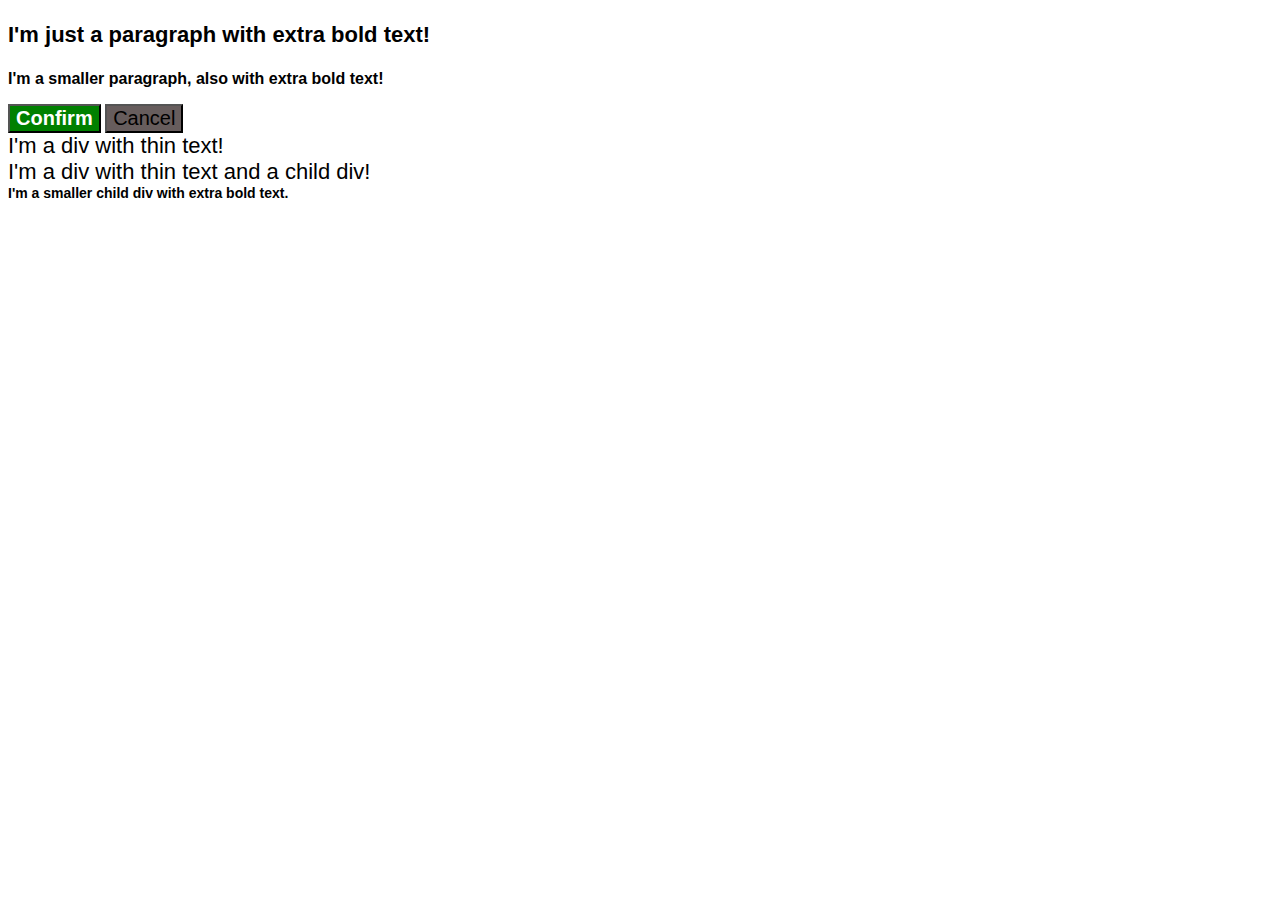
<file: foundations/cascade/01-cascade-fix/index.html>
<!DOCTYPE html>
<html lang="en">
  <head>
    <meta charset="UTF-8">
    <meta http-equiv="X-UA-Compatible" content="IE=edge">
    <meta name="viewport" content="width=device-width, initial-scale=1.0">
    <title>Fix the Cascade</title>
    <link rel="stylesheet" href="style.css">
  </head>

  <body>
    <p class="para">I'm just a paragraph with extra bold text!</p>
    <p class="para small-para">I'm a smaller paragraph, also with extra bold text!</p>

    <button id="confirm-button" class="button confirm">Confirm</button>
    <button id="cancel-button" class="button cancel">Cancel</button>

    <div class="text">I'm a div with thin text!</div>
    <div class="text">I'm a div with thin text and a child div!
      <div class="text child">I'm a smaller child div with extra bold text.</div>
    </div>
  
  </body>
</html>
</file>
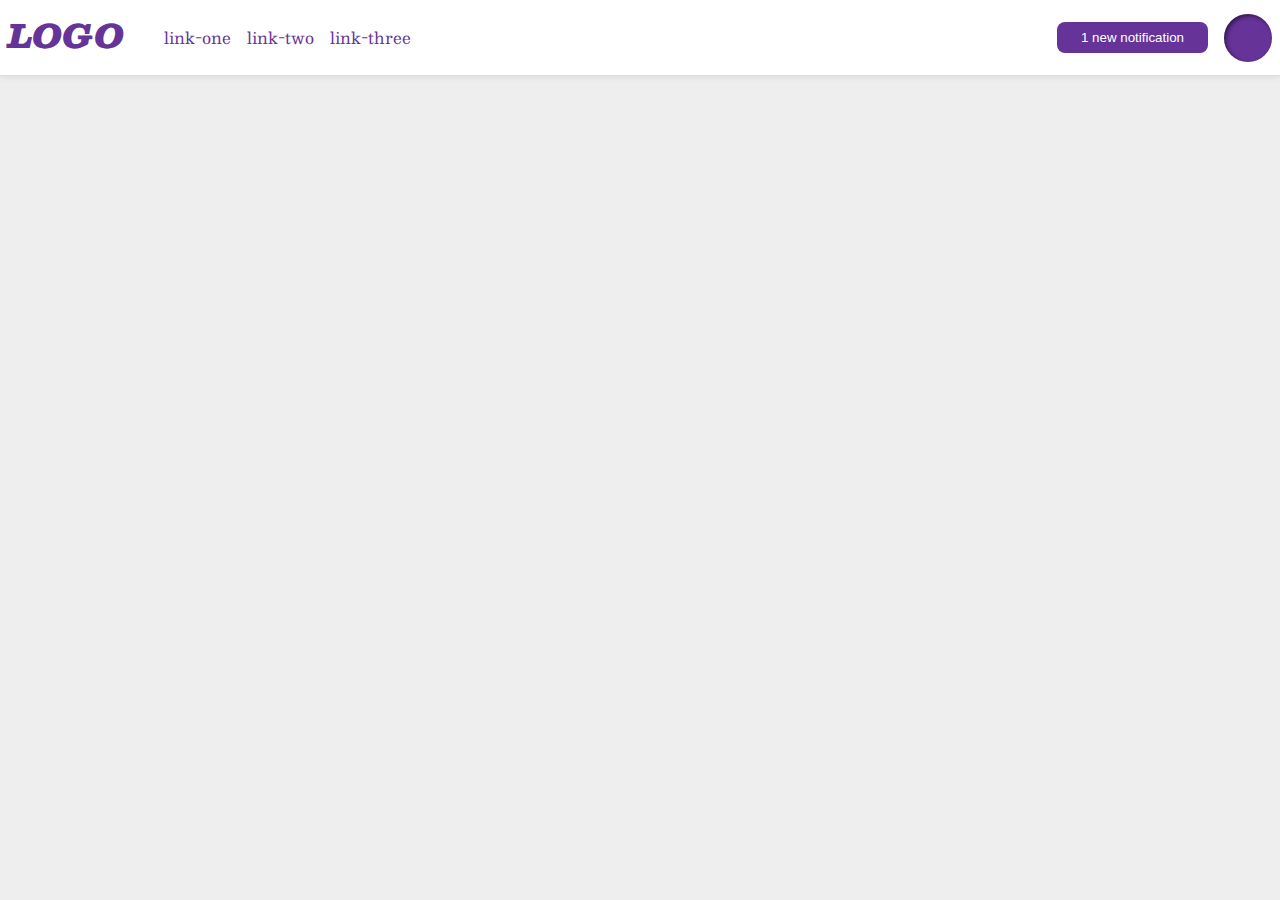
<file: foundations/flex/03-flex-header-2/index.html>
<!DOCTYPE html>
<html lang="en">
  <head>
    <meta charset="UTF-8">
    <meta http-equiv="X-UA-Compatible" content="IE=edge">
    <meta name="viewport" content="width=device-width, initial-scale=1.0">
    <title>Flex Header 2</title>
    <link rel="stylesheet" href="style.css">
  </head>
  <body>
    <div class="header">
      <div class="logo">
        LOGO
      </div>
      <ul class="links">
        <li><a href="https://google.com">link-one</a></li>
        <li><a href="https://google.com">link-two</a></li>
        <li><a href="https://google.com">link-three</a></li>
      </ul>
      <div class="left-items">
        <button class="notifications">
          1 new notification
        </button>
        <div class="profile-image"></div>
      </div>
    </div>
  </body>
</html>
</file>
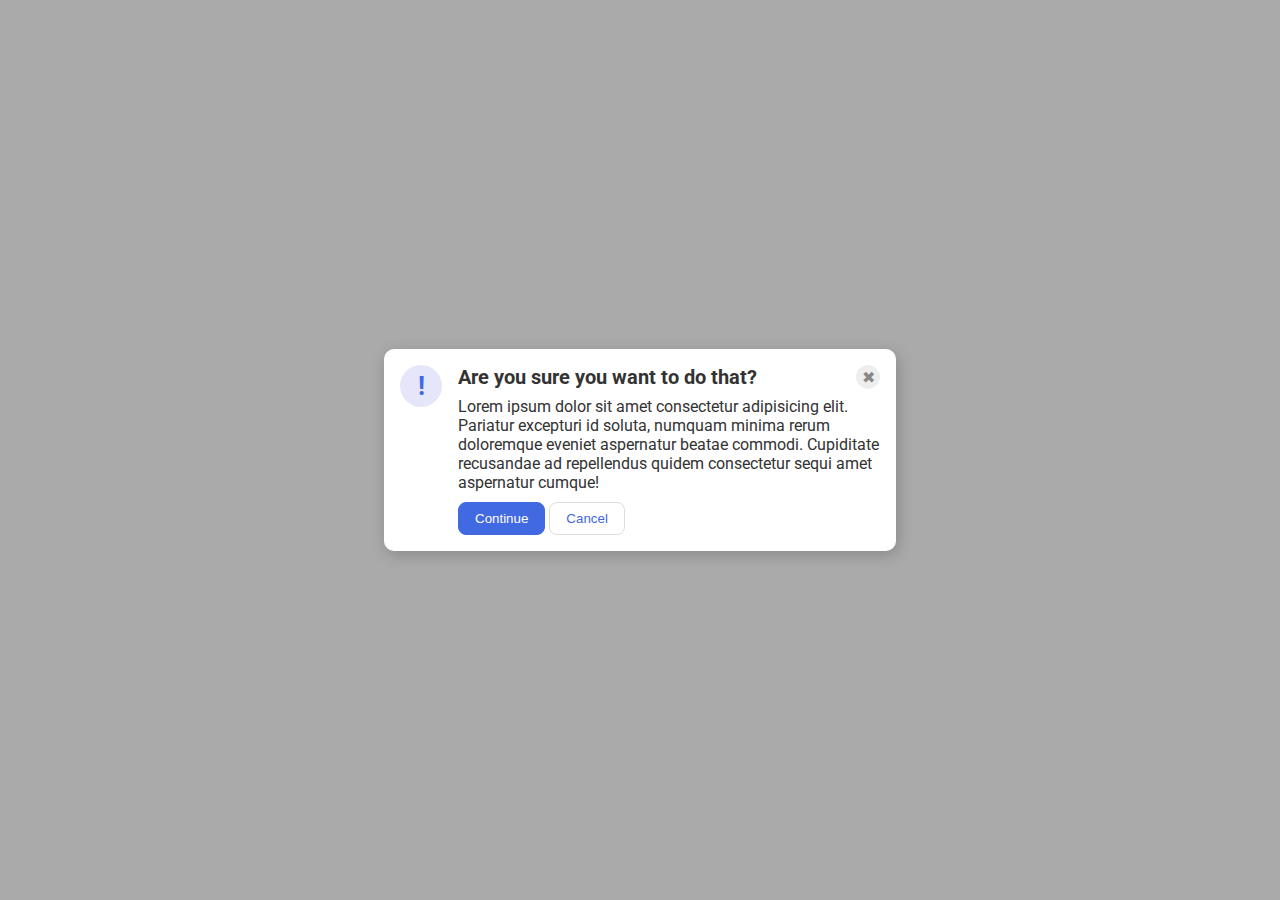
<file: foundations/flex/05-flex-modal/index.html>
<!DOCTYPE html>
<html lang="en">
  <head>
    <meta charset="UTF-8">
    <meta http-equiv="X-UA-Compatible" content="IE=edge">
    <meta name="viewport" content="width=device-width, initial-scale=1.0">
    <link rel="stylesheet" href="style.css">
    <title>Modal</title>
  </head>
  <body>
    <div class="modal">
      <div class="icon">!</div>
      <div class="main">
        <div class="header">Are you sure you want to do that?
          <button class="close-button">✖</button>
        </div>
        <div class="text">Lorem ipsum dolor sit amet consectetur adipisicing elit. Pariatur excepturi id soluta, numquam minima rerum doloremque eveniet aspernatur beatae commodi. Cupiditate recusandae ad repellendus quidem consectetur sequi amet aspernatur cumque!</div>
        <button class="continue">Continue</button>
        <button class="cancel">Cancel</button>
      </div>
    </div>
  </body>
</html>
</file>
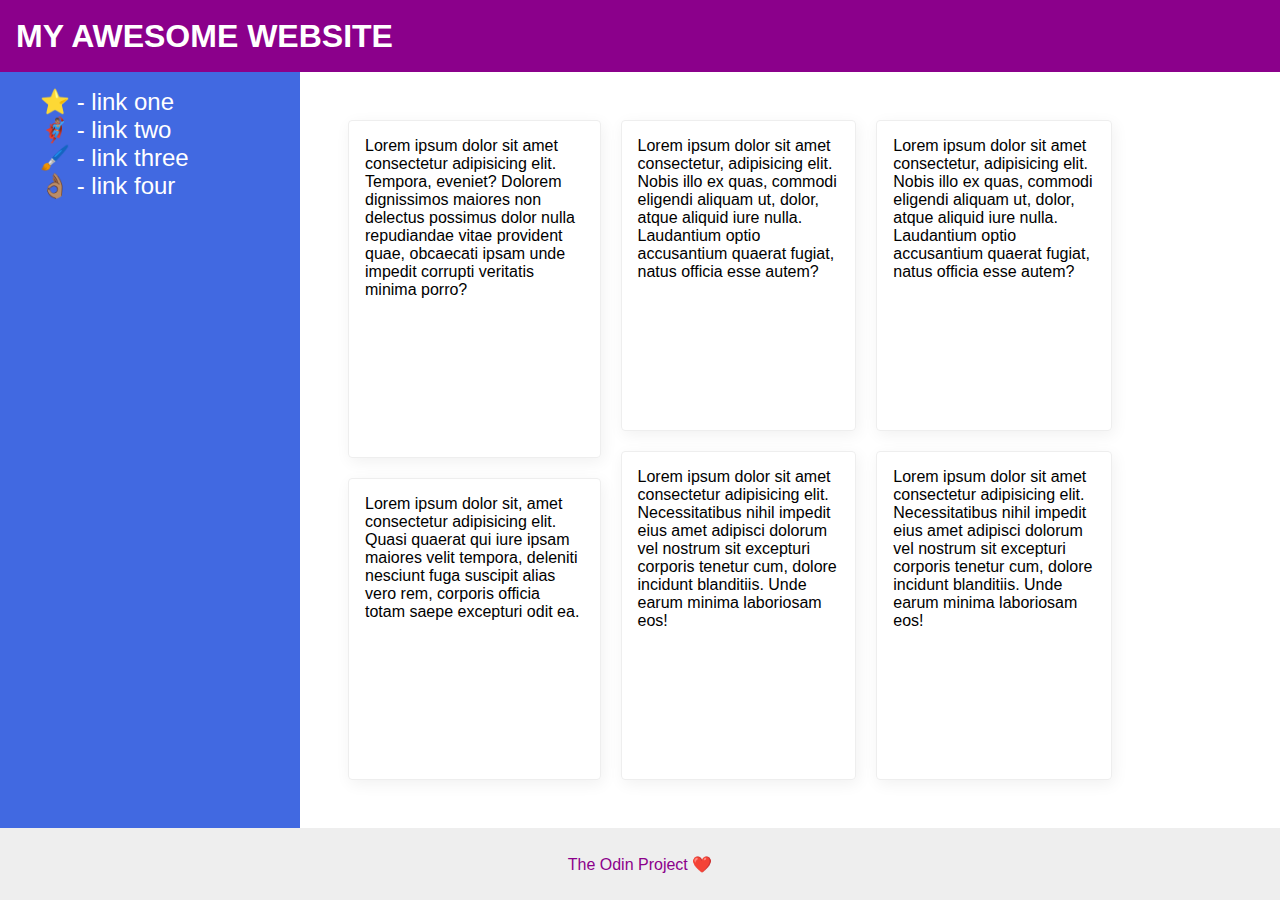
<file: foundations/flex/07-flex-layout-2/index.html>
<!DOCTYPE html>
<html lang="en">
  <head>
    <meta charset="UTF-8">
    <meta http-equiv="X-UA-Compatible" content="IE=edge">
    <meta name="viewport" content="width=device-width, initial-scale=1.0">
    <title>The Holy Grail</title>
    <link rel="stylesheet" href="style.css">
  </head>
  <body>
    <div class="header">
      MY AWESOME WEBSITE
    </div>
    <div class="content">
      <div class="sidebar">
        <ul>
          <li><a href="#">⭐ - link one</a></li>
          <li><a href="#">🦸🏽‍♂️ - link two</a></li>
          <li><a href="#">🖌️ - link three</a></li>
          <li><a href="#">👌🏽 - link four</a></li>        
        </ul>
      </div>
      <div class="cards">
        <div class="row1">
          <div class="card">Lorem ipsum dolor sit amet consectetur adipisicing elit. Tempora, eveniet? Dolorem dignissimos maiores non delectus possimus dolor nulla repudiandae vitae provident quae, obcaecati ipsam unde impedit corrupti veritatis minima porro?</div>
          <div class="card">Lorem ipsum dolor sit, amet consectetur adipisicing elit. Quasi quaerat qui iure ipsam maiores velit tempora, deleniti nesciunt fuga suscipit alias vero rem, corporis officia totam saepe excepturi odit ea.</div>
        </div>
        <div class="row2">
          <div class="card">Lorem ipsum dolor sit amet consectetur, adipisicing elit. Nobis illo ex quas, commodi eligendi aliquam ut, dolor, atque aliquid iure nulla. Laudantium optio accusantium quaerat fugiat, natus officia esse autem?</div>
          <div class="card">Lorem ipsum dolor sit amet consectetur adipisicing elit. Necessitatibus nihil impedit eius amet adipisci dolorum vel nostrum sit excepturi corporis tenetur cum, dolore incidunt blanditiis. Unde earum minima laboriosam eos!</div>
        </div>
        <div class="row3">
          <div class="card">Lorem ipsum dolor sit amet consectetur, adipisicing elit. Nobis illo ex quas, commodi eligendi aliquam ut, dolor, atque aliquid iure nulla. Laudantium optio accusantium quaerat fugiat, natus officia esse autem?</div>
          <div class="card">Lorem ipsum dolor sit amet consectetur adipisicing elit. Necessitatibus nihil impedit eius amet adipisci dolorum vel nostrum sit excepturi corporis tenetur cum, dolore incidunt blanditiis. Unde earum minima laboriosam eos!</div>
        </div>
      </div>
    </div>
    <div class="footer">
      The Odin Project ❤️
    </div>
  </body>
</html>
</file>
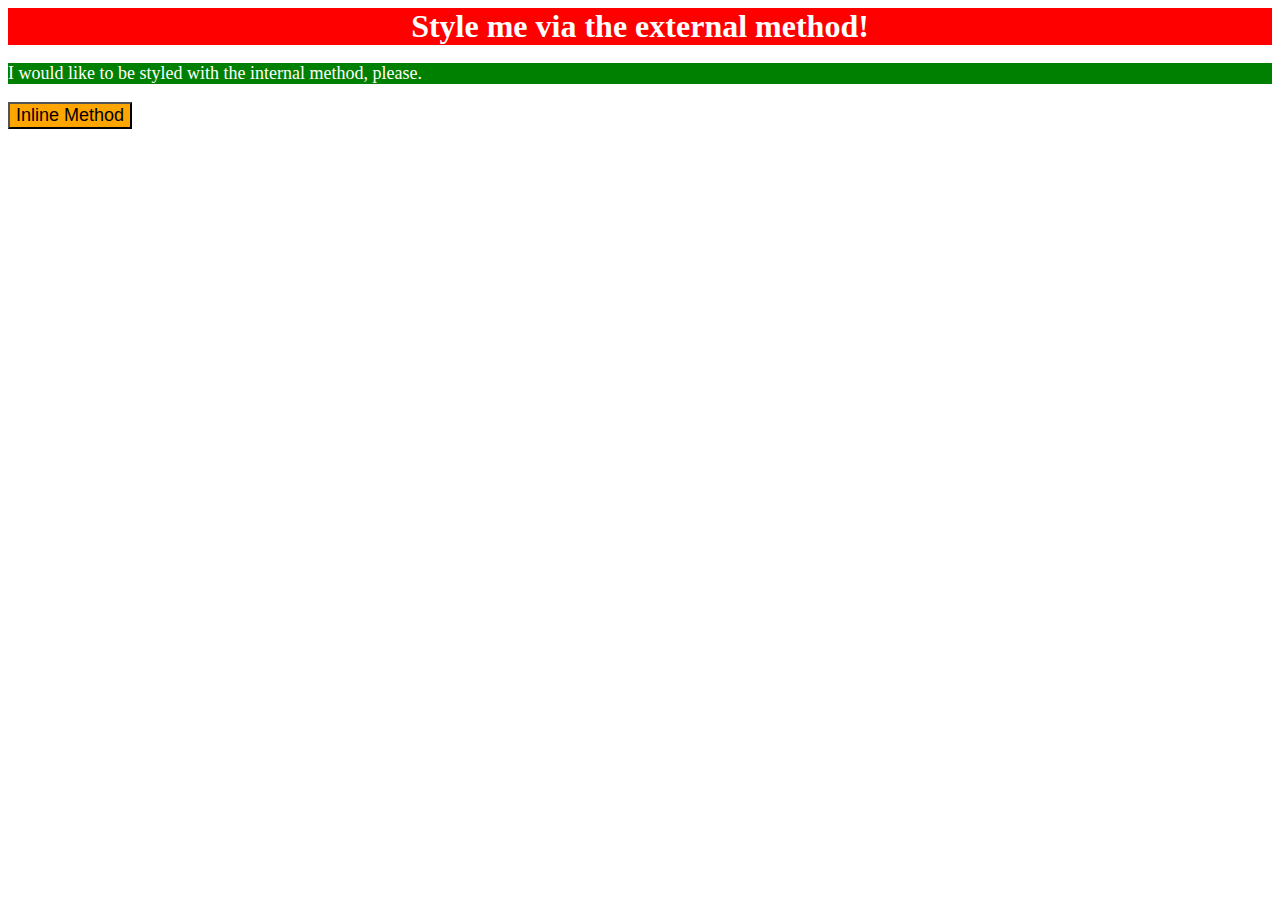
<file: foundations/intro-to-css/01-css-methods/index.html>
<!DOCTYPE html>
<html lang="en">
  <head>
    <meta charset="UTF-8">
    <meta http-equiv="X-UA-Compatible" content="IE=edge">
    <meta name="viewport" content="width=device-width, initial-scale=1.0">
    <title>Methods for Adding CSS</title>
  </head>
  <body>
    <head>
  <link rel="stylesheet" href="styles.css">
    <div>Style me via the external method!</div>
</head>
  <head>
    <style>
      p {
        color: white;
        background-color: green;
        font-size: 18px;
      }
    </style>
</head>
    <p>I would like to be styled with the internal method, please.</p>
 
    <button style="background-color: orange; font-size: 18px;">Inline Method</button>
  </body>
</html>
</file>
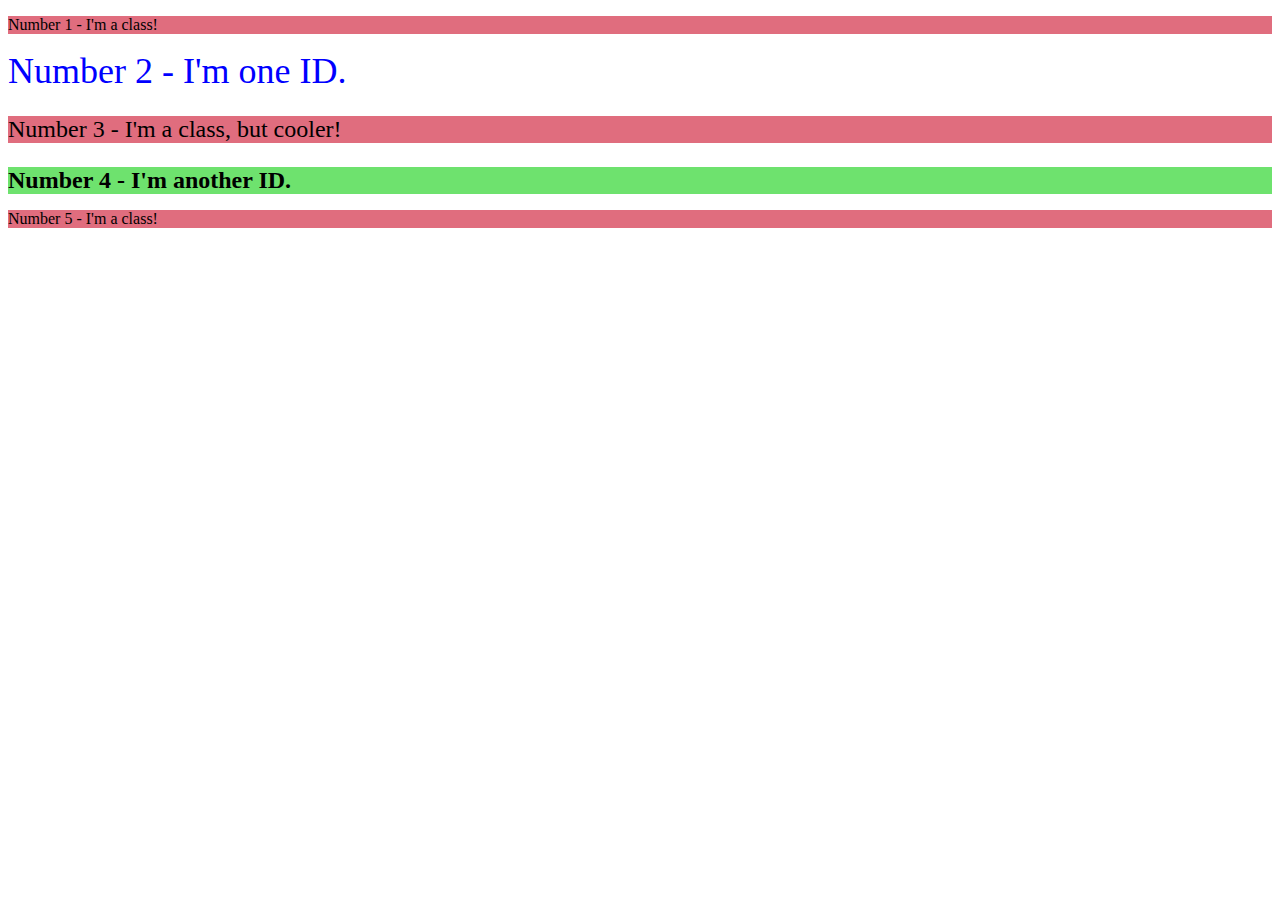
<file: foundations/intro-to-css/02-class-id-selectors/index.html>
<!DOCTYPE html>
<html lang="en">
  <head>
    <meta charset="UTF-8">
    <meta http-equiv="X-UA-Compatible" content="IE=edge">
    <meta name="viewport" content="width=device-width, initial-scale=1.0">
    <title>Class and ID Selectors</title>
    <link rel="stylesheet" href="style.css">
  </head>
  <body>
    <p class="num1">Number 1 - I'm a class!</p>
    <div id="num2">Number 2 - I'm one ID.</div>
    <p class="num3">Number 3 - I'm a class, but cooler!</p>
    <div id="num4">Number 4 - I'm another ID.</div>
    <p class="num5">Number 5 - I'm a class!</p>
  </body>
</html>
</file>
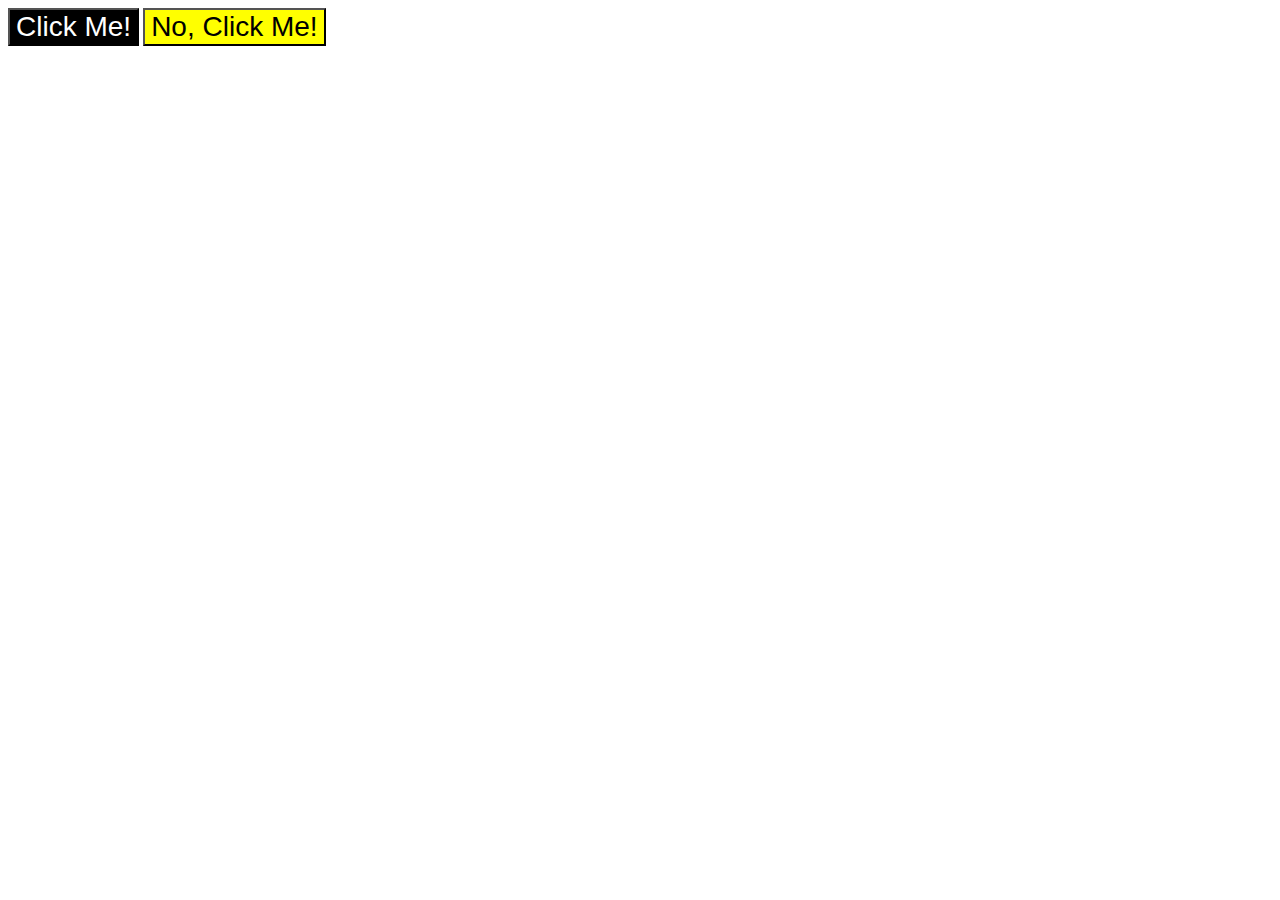
<file: foundations/intro-to-css/03-grouping-selectors/index.html>
<!DOCTYPE html>
<html lang="en">
  <head>
    <meta charset="UTF-8">
    <meta http-equiv="X-UA-Compatible" content="IE=edge">
    <meta name="viewport" content="width=device-width, initial-scale=1.0">
    <title>Grouping Selectors</title>
    <link rel="stylesheet" href="style.css">
  </head>
  <body>
    <button class="leftClick">Click Me!</button>
    <button class="rightClick">No, Click Me!</button>
  </body>
</html>
</file>
<file: foundations/cascade/01-cascade-fix/style.css>
body {
  font-family: Arial, Helvetica, sans-serif;
}

.para,
.small-para {
  color: hsl(0, 0%, 0%);
  font-weight: 800;
}

.para:not(.small-para) {
  font-size: 22px;
}

#confirm-button {
  background: green;
  color: white;
  font-weight: bold;
} 

.button {
  background-color: rgb(103, 93, 93);
  color: rgb(0, 0, 0);
  font-size: 20px;
}

.text .child {
  color: rgb(0, 0, 0);
  font-weight: 800;
  font-size: 14px;
}

div.text {
  color: rgb(0, 0, 0);
  font-size: 22px;
  font-weight: 100;
}
</file>
<file: foundations/flex/03-flex-header-2/style.css>
/* this is some magical font-importing.  
you'll learn about it later. */
@import url('https://fonts.googleapis.com/css2?family=Besley:ital,wght@0,400;1,900&display=swap');

body {
  margin: 0;
  background: #eee;
  font-family: Besley, serif;
}

.header {
  background: white;
  border-bottom: 1px solid #ddd;
  box-shadow: 0 0 8px rgba(0,0,0,.1);
  display: flex;
  padding: 8px;

}

.profile-image {
  background: rebeccapurple;
  box-shadow: inset 2px 2px 4px rgba(0,0,0,.5);
  border-radius: 50%;
  width: 48px;
  height: 48px;
}

.logo {
  color: rebeccapurple;
  font-size: 32px;
  font-weight: 900;
  font-style: italic;
}

button {
  border: none;
  border-radius: 8px;
  background: rebeccapurple;
  color: white;
  padding: 8px 24px;
}

a {
  /* this removes the line under our links */
  text-decoration: none;
  color: rebeccapurple;

}

ul {
  list-style-type: none;
  display: flex;
  flex-direction: row;
  gap: 16px;
}

.left-items {
  display: flex;
  flex-direction: row;
  margin-left: auto;
  align-items: center;
  gap: 16px;
}
</file>
<file: foundations/flex/05-flex-modal/style.css>
@import url('https://fonts.googleapis.com/css2?family=Roboto:wght@400;700&display=swap');

html, body {
  height: 100%;
}

body {
  font-family: Roboto, sans-serif;
  margin: 0;
  background: #aaa;
  color: #333;
  /* I'll give you this one for free lol */
  display: flex;
  align-items: center;
  justify-content: center;
}

.modal {
  background: white;
  width: 480px;
  border-radius: 10px;
  box-shadow: 2px 4px 16px rgba(0,0,0,.2);
  padding: 16px;
  display: flex;
}

.icon {
  color: royalblue;
  font-size: 26px;
  font-weight: 700;
  background: lavender;
  width: 42px;
  height: 42px;
  border-radius: 50%;
  display: flex;
  align-items: center;
  justify-content: center;
  flex-shrink: 0;
  margin-right: 16px;
}

.close-button {
  background: #eee;
  border-radius: 50%;
  color: #888;
  font-weight: 400;
  font-size: 16px;
  height: 24px;
  width: 24px;
  display: flex;
  align-items: center;
  justify-content: center;
  border: 1px solid #eee;
  padding: 0;
}

button {
  cursor: pointer;
  padding: 8px 16px;
  border-radius: 8px;
}

button.continue {
  background: royalblue;
  border: 1px solid royalblue;
  color: white;
  margin-top: 10px;
}

button.cancel {
  background: white;
  border: 1px solid #ddd;
  color: royalblue;
  margin-top: 10px;
}

.header {
  display: flex;
  justify-content: space-between;
  font-weight: bold;
  font-size: 20px;
  margin-bottom: 8px;
}
</file>
<file: foundations/flex/07-flex-layout-2/style.css>
body {
  font-family: -apple-system, BlinkMacSystemFont, 'Segoe UI', Roboto, Oxygen, Ubuntu, Cantarell, 'Open Sans', 'Helvetica Neue', sans-serif;
  margin: 0;
  min-height: 100vh;
  display: flex;
  flex-direction: column;
  justify-content: space-between;
}


.header {
  height: 72px;
  background: darkmagenta;
  color: white;
  font-size: 32px;
  font-weight: 900;
  padding-left: 16px;
  display: flex;
  align-items: center;
}

.footer {
  height: 72px;
  background: #eee;
  color: darkmagenta;
  display: flex;
  align-items: center;
  justify-content: center;

}

.content {
  display: flex;
  flex: 1;
}
.sidebar {
  width: 300px;
  background: royalblue;
  box-sizing: border-box;
  padding-right: 16px;
  display: flex;
  flex-direction: column;
  flex-shrink: 0;
}

ul {
  list-style: none;
}

a {
  text-decoration: none;
  color: white;
  font-size: 24px;
}

.cards {
  padding: 48px;
  gap: 20px;
  display: flex;
  margin-right: 120px;

}

.row1, .row2, .row3 {
  display: flex;
  flex-direction: column;
  gap: 20px;
}
.card {
  border: 1px solid #eee;
  box-shadow: 2px 4px 16px rgba(0,0,0,.06);
  border-radius: 4px;
  padding: 16px;
  display: flex;
  flex-wrap: wrap;
  flex-grow: 1;
}
</file>
<file: foundations/intro-to-css/01-css-methods/styles.css>
div {
    color: white;
    background-color: red;
    font-size: 32px;
    font-weight: 700;
    text-align: center
}
</file>
<file: foundations/intro-to-css/02-class-id-selectors/style.css>
#num2 {
    font-size: 36px;
    color: rgb(0, 0, 255);
}

#num4 {
    font-size: 24px;
    background-color: rgb(110, 226, 110);
    font-weight: bold;
}

.num1,
.num3,
.num5 {
    background-color: rgb(224, 109, 126);
    font: Verdana, DejaVu Sans, sans-serif;
}

.num3 {
    font-size: 24px
}
</file>
<file: foundations/intro-to-css/03-grouping-selectors/style.css>
.leftClick,
.rightClick {
    font-size: 28px;
    font: Helvetica, Times New Roman, sans-serif;
}

.leftClick {
    background-color: black;
    color: white;
}

.rightClick {
    background-color: yellow;
}
</file>
